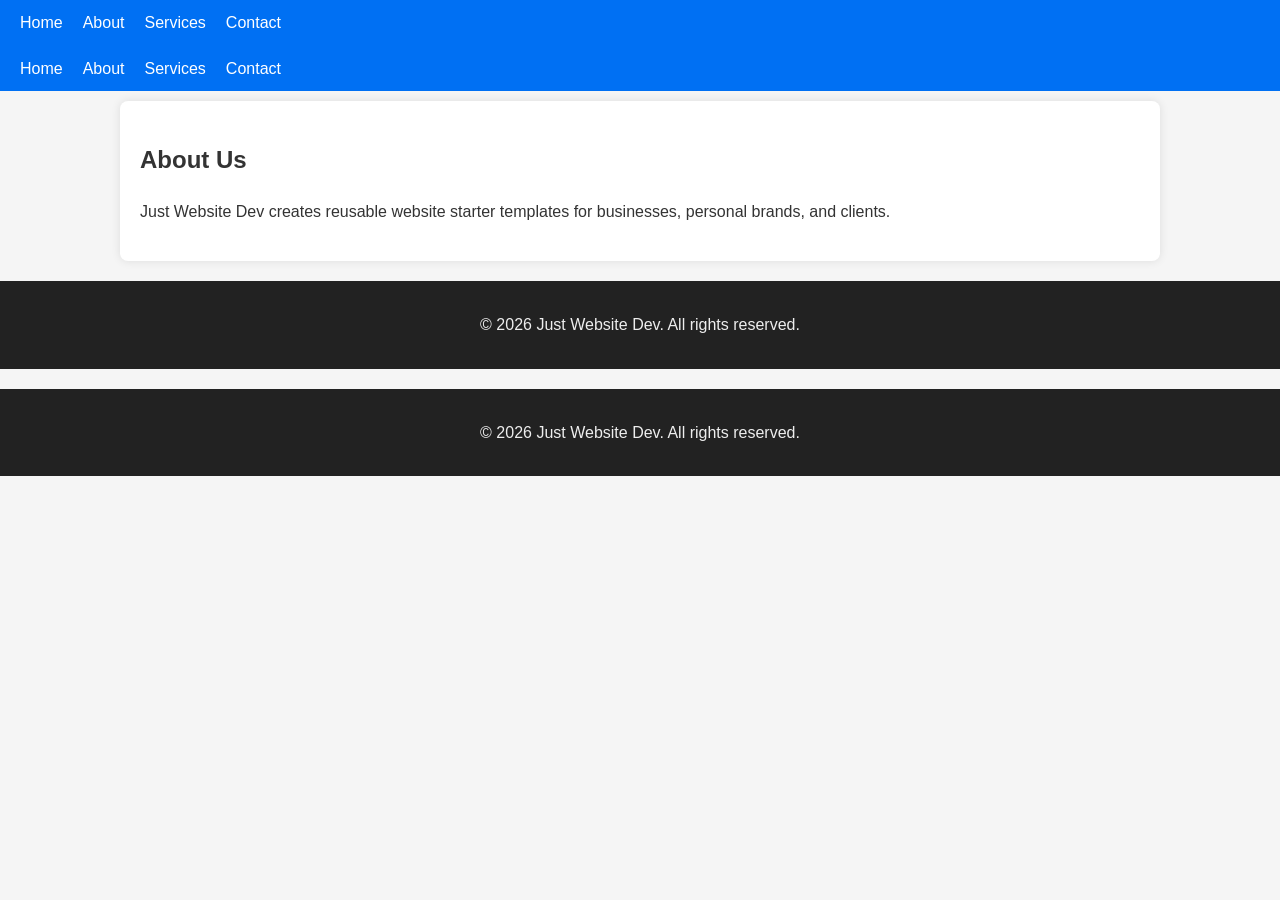
<file: about.html>
<!-- About page content goes here -->

<!DOCTYPE html>
<html lang="en">
<head>
    <meta charset="UTF-8">
    <title>Just Website Dev - About</title>
    <link rel="stylesheet" href="css/styles.css">
</head>
<body>

   <div id="navbar"></div>
  <nav>
    <ul>
      <li><a href="index.html">Home</a></li>
      <li><a href="about.html">About</a></li>
      <li><a href="services.html">Services</a></li>
      <li><a href="contact.html">Contact</a></li>
    </ul>
  </nav>

  <section>
      <h1>About Us</h1>
      <p>Just Website Dev creates reusable website starter templates for businesses, personal brands, and clients.</p>
  </section>

  <footer>
    <p>&copy; 2026 Just Website Dev. All rights reserved.</p>
  </footer>

  <script src="js/main.js"></script>
 <div id="footer"></div>
<script src="js/main.js"></script>
</body>
</html>
</file>
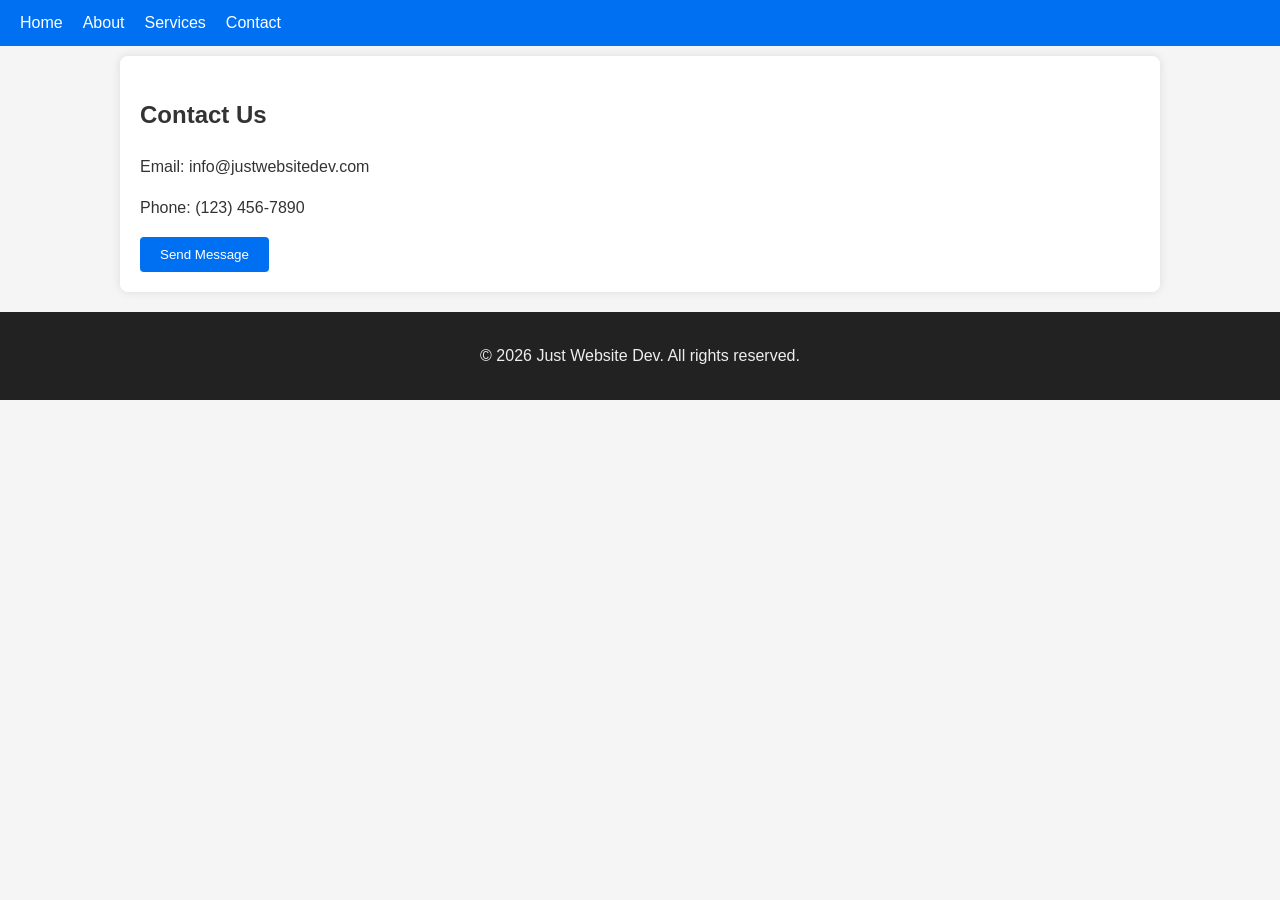
<file: contact.html>
<!-- Contact page content goes here -->

<!DOCTYPE html>
<html lang="en">
<head>
    <meta charset="UTF-8">
    <title>Just Website Dev - Contact</title>
    <link rel="stylesheet" href="css/styles.css">
</head>
<body>

  <nav>
    <ul>
      <li><a href="index.html">Home</a></li>
      <li><a href="about.html">About</a></li>
      <li><a href="services.html">Services</a></li>
      <li><a href="contact.html">Contact</a></li>
    </ul>
  </nav>

  <section>
      <h1>Contact Us</h1>
      <p>Email: info@justwebsitedev.com</p>
      <p>Phone: (123) 456-7890</p>
      <button>Send Message</button>
  </section>

  <footer>
    <p>&copy; 2026 Just Website Dev. All rights reserved.</p>
  </footer>

  <script src="js/main.js"></script>
</body>
</html>
</file>
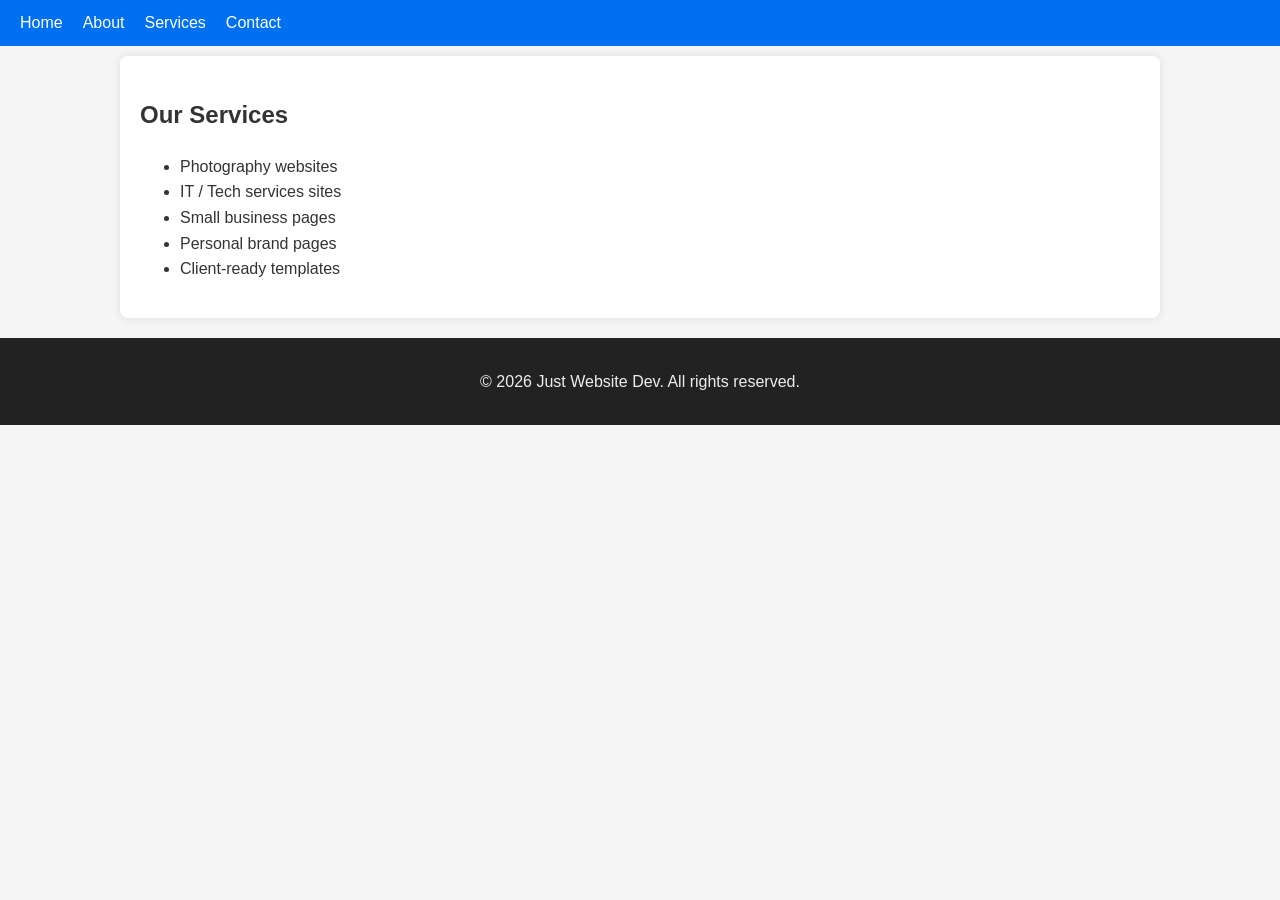
<file: services.html>
<!-- Services page content goes here -->

<!DOCTYPE html>
<html lang="en">
<head>
    <meta charset="UTF-8">
    <title>Just Website Dev - Services</title>
    <link rel="stylesheet" href="css/styles.css">
</head>
<body>

  <nav>
    <ul>
      <li><a href="index.html">Home</a></li>
      <li><a href="about.html">About</a></li>
      <li><a href="services.html">Services</a></li>
      <li><a href="contact.html">Contact</a></li>
    </ul>
  </nav>

  <section>
      <h1>Our Services</h1>
      <ul>
          <li>Photography websites</li>
          <li>IT / Tech services sites</li>
          <li>Small business pages</li>
          <li>Personal brand pages</li>
          <li>Client-ready templates</li>
      </ul>
  </section>

  <footer>
    <p>&copy; 2026 Just Website Dev. All rights reserved.</p>
  </footer>

  <script src="js/main.js"></script>
</body>
</html>
</file>
<file: css/styles.css>
/* Main CSS file for all pages */

/* General page styles */
body {
    font-family: Arial, sans-serif;
    margin: 0;
    padding: 0;
    line-height: 1.6;
    background-color: #f5f5f5;
    color: #333;
}

/* Navbar styles */
nav {
    background-color: #0070f3;
    color: white;
    padding: 10px 20px;
}
nav ul {
    list-style: none;
    margin: 0;
    padding: 0;
    display: flex;
}
nav ul li {
    margin-right: 20px;
}
nav ul li a {
    color: white;
    text-decoration: none;
}

/* Footer styles */
footer {
    background-color: #222;
    color: #eee;
    text-align: center;
    padding: 15px;
    margin-top: 20px;
}

/* Page sections */
section {
    padding: 20px;
    margin: 10px auto;
    max-width: 1000px;
    background-color: white;
    border-radius: 8px;
    box-shadow: 0 0 10px rgba(0,0,0,0.1);
}

/* Buttons */
button {
    background-color: #0070f3;
    color: white;
    border: none;
    padding: 10px 20px;
    border-radius: 4px;
    cursor: pointer;
}
button:hover {
    background-color: #005bb5;
}
</file>
